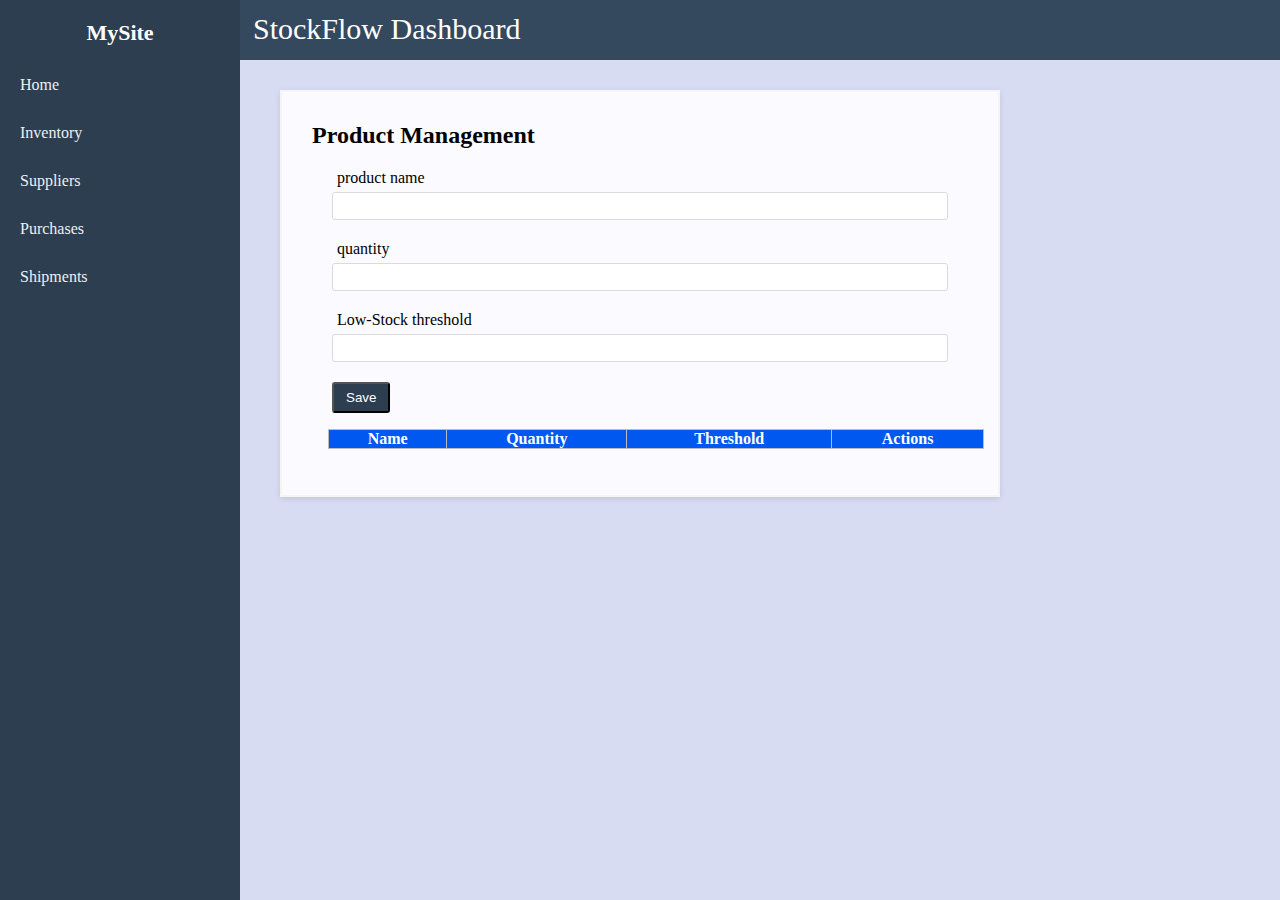
<file: inventory.html>
<html lang="en">

<head>
    <meta charset="UTF-8">
    <meta name="viewport" content="width=device-width, initial-scale=1.0">
    <title>Document</title>
    <link rel="stylesheet" href="style.css" />
</head>

<body>
        <header class="main-header">
        <div class="heading">StockFlow Dashboard</div>
        
    </header>
    <div class="full">
    <nav class="sidebar">
    <h2 class="logo">MySite</h2>
    <ul class="nav-links">

        <li><a href="index.html">Home</a></li>

        <li class="dropdown">
            
            <input type="checkbox" id="inventory">
            <label for="inventory" class="dropdown-btn">Inventory</label>

            <ul class="dropdown-content">
                <li><a href="inventory.html">All Products</a></li>
                <li><a href="separated.html">Stock In / Stock Out</a></li>
            </ul>
        </li>

        <li><a href="suppliers.html">Suppliers</a></li>
        <li><a href="purchase.html">Purchases</a></li>
        <li><a href="shipment.html">Shipments</a></li>

    </ul>
</nav>
    <div class="box2">
        <div>
            <h2>Product Management</h2>
        </div>
        <form id="product-form">
            <input type="hidden" id="product-id" value="" />

            <div class="formfield">
                <label for="name">product name</label>
                <input type="text" id="name" required>
            </div>
            <div class="formfield">
                <label for="quantity">quantity</label>
                <input type="number" id="quantity" required>
            </div>
            <div class="formfield">
                <label for="threshold">Low-Stock threshold</label>
                <input type="number" id="threshold" min="0">
            </div>
            <div>
                <button type="submit" id="submit-btn">Save</button>
                <button type="button" id="cancel-btn" style="display:none">Cancel</button>
            </div>

        </form>
        <table id="products-table" class="products-table">
            <thead>
                <tr>
                    <th>Name</th>
                    <th>Quantity</th>
                    <th>Threshold</th>
                    <th>Actions</th>
                </tr>
            </thead>
            <tbody>

            </tbody>
        </table>


    </div></div>
    
    <script type="module" src="inventory-script.js"></script>

</body>

</html>
</file>
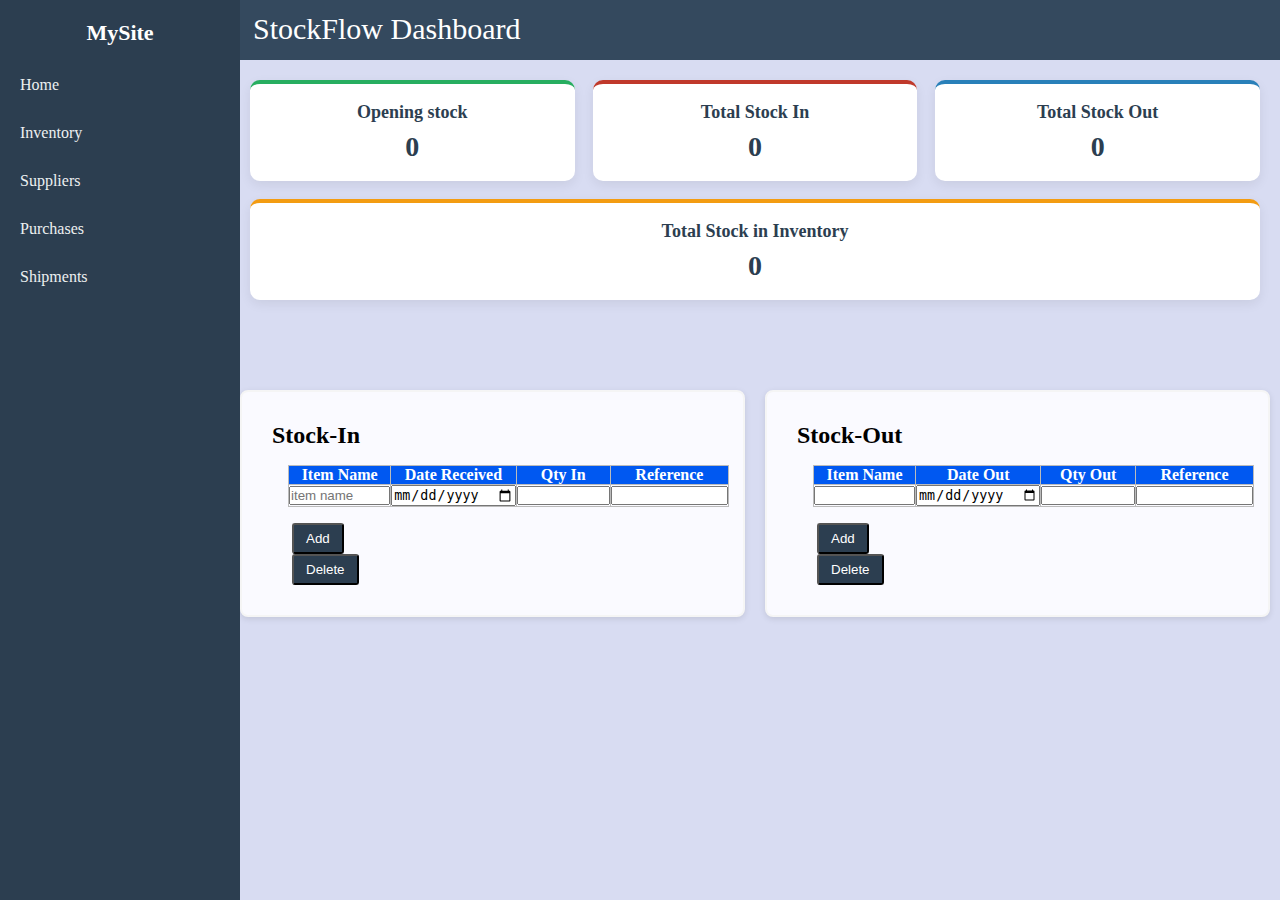
<file: separated.html>
<html lang="en">

<head>
    <meta charset="UTF-8">
    <meta name="viewport" content="width=device-width, initial-scale=1.0">
    <title>Document</title>
    <link rel="stylesheet" href="style.css">


</head>

<body >
    <header class="main-header">
        <div class="heading">StockFlow Dashboard</div>

    </header>
    
        <nav class="sidebar">
            <h2 class="logo">MySite</h2>
            <ul class="nav-links">

                <li><a href="index.html">Home</a></li>

                <li class="dropdown">

                    <input type="checkbox" id="inventory">
                    <label for="inventory" class="dropdown-btn">Inventory</label>

                    <ul class="dropdown-content">
                        <li><a href="inventory.html">All Products</a></li>
                        <li><a href="separated.html">Stock In / Stock Out</a></li>
                    </ul>
                </li>

                <li><a href="suppliers.html">Suppliers</a></li>
                <li><a href="purchase.html">Purchases</a></li>
                <li><a href="shipment.html">Shipments</a></li>

            </ul>
        </nav>

        <div class="summary-container">

            <div class="summary-card Opening">
                <h3>Opening stock</h3>
                <p id="openStock">0</p>
            </div>

            <div class="summary-card in-stock">
                <h3>Total Stock In</h3>
                <p id="totalIn">0</p>
            </div>

            <div class="summary-card ouy-stock">
                <h3>Total Stock Out</h3>
                <p id="totalOut">0</p>
            </div>

            <div class="summary-card total-stock">
                <h3>Total Stock in Inventory</h3>
                <p id="totalStock">0</p>
            </div>

        </div>
        <div class="stock-movement">
            <div class="box3">
                <h2>Stock-In</h2>
                <table class="stock-in">
                    <thead>
                        <tr>
                            <th>Item Name</th>
                            <th>Date Received</th>
                            <th>Qty In</th>
                            <th>Reference</th>
                        </tr>

                    </thead>
                    <tbody>

                    </tbody>
                    <tfoot>
                        <tr>
                            <td><input type="text" id="name1" placeholder="item name"></td>
                            <td><input type="date" id="date1"></td>
                            <td><input type="number" id="qty1"></td>
                            <td><input type="text" id="ref1"></td>
                        </tr>
                    </tfoot>
                </table>
                <div><button type="submit" class="submit-btn">Add</button></div>
                <div><button type="submit" class="delete-selected-btn">Delete</button></div>


            </div>
            <div class="box3">
                <h2>Stock-Out</h2>
                <table class="stock-out">
                    <thead>
                        <tr>
                            <th>Item Name</th>
                            <th>Date Out</th>
                            <th>Qty Out</th>
                            <th>Reference</th>
                        </tr>

                    </thead>
                    <tbody>

                    </tbody>
                    <tfoot>
                        <tr>
                            <td><input type="text" id="name2"></td>
                            <td><input type="date" id="date2"></td>
                            <td><input type="number" id="qty2"></td>
                            <td><input type="text" id="ref2"></td>
                        </tr>
                    </tfoot>
                </table>
                <div><button type="submit" class="submit-btn">Add</button></div>
                <div><button type="submit" class="delete-selected-btn">Delete</button></div>
            </div>
        </div>
    




</body>
<script src="separated-script.js"></script>

</html>
</file>
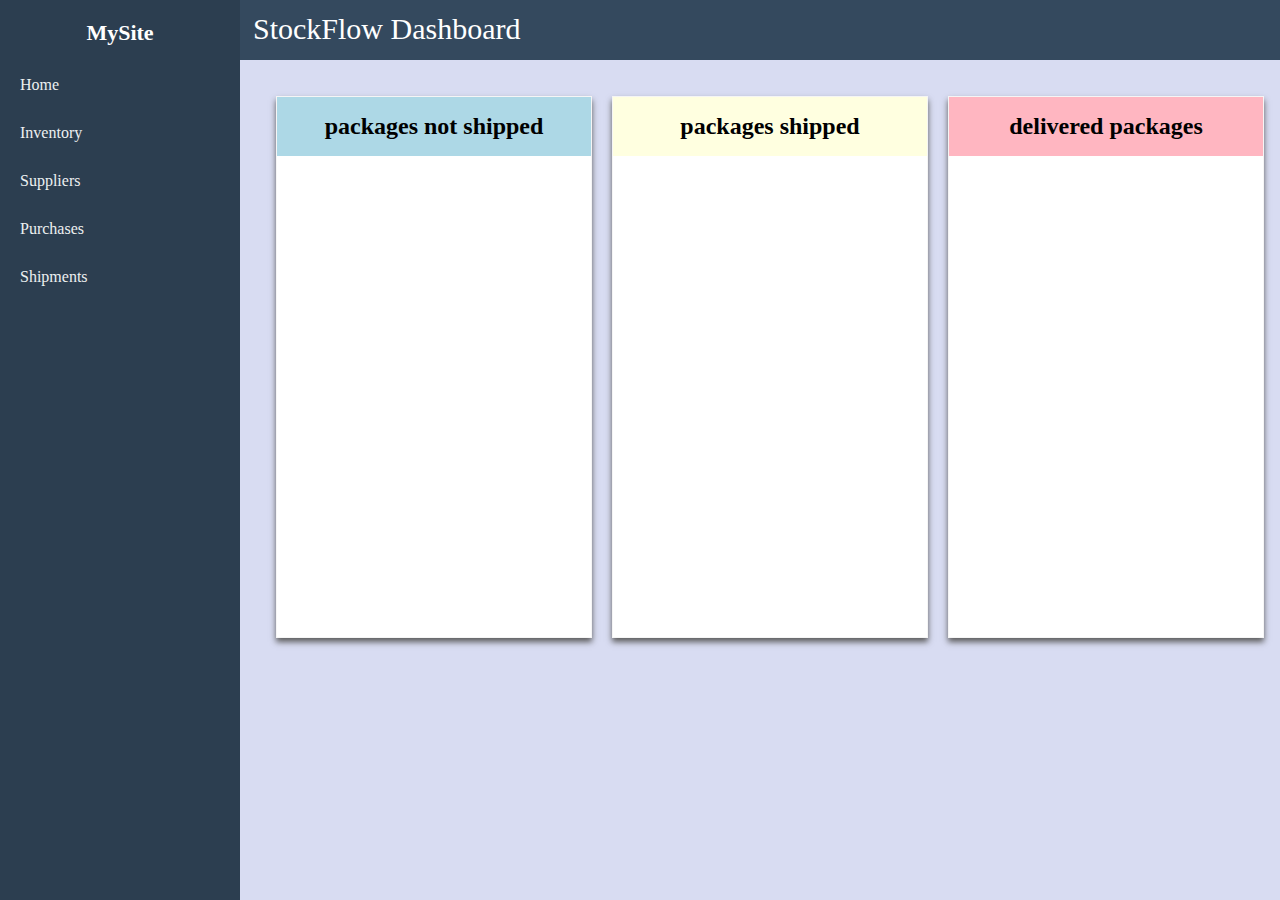
<file: shipment.html>
<html lang="en">

<head>
    <meta charset="UTF-8">
    <meta name="viewport" content="width=device-width, initial-scale=1.0">
    <title>Document</title>
    <link rel="stylesheet" href="style.css">
</head>

<body>
    <header class="main-header">
        <div class="heading">StockFlow Dashboard</div>

    </header>
    <nav class="sidebar">
        <h2 class="logo">MySite</h2>
        <ul class="nav-links">

            <li><a href="index.html">Home</a></li>

            <li class="dropdown">

                <input type="checkbox" id="inventory">
                <label for="inventory" class="dropdown-btn">Inventory</label>

                <ul class="dropdown-content">
                    <li><a href="inventory.html">All Products</a></li>
                    <li><a href="separated.html">Stock In / Stock Out</a></li>
                </ul>
            </li>

            <li><a href="suppliers.html">Suppliers</a></li>
            <li><a href="purchase.html">Purchases</a></li>
            <li><a href="shipment.html">Shipments</a></li>

        </ul>
    </nav>
    <div class="container">
        <div class="cont">
            <h2 class="blue">packages not shipped</h2>
        </div>
        <div class="cont">
            <h2 class="yellow">packages shipped</h2>
        </div>
        <div class="cont">
            <h2 class="pink">delivered packages</h2>
        </div>
    </div>

</body>

</html>
</file>
<file: style.css>
* {
    margin: 0px;
    padding: 0;

}
body{
    background-color: #d8dcf2;
}

.purchase {
    background: url('https://media.gettyimages.com/id/1471601471/video/indian-rupee-sign-currency-symbol-floating-in-the-air-animation-with-alpha-channel-finance.jpg?s=640x640&k=20&c=lsVnQWQrOuSO0tYFlNsITK6B1uTVxhJQ_gTK6cTbxv8=')  ;
    background-blend-mode: lighten;
    background-color: #7788a1
}

.content {
   
    margin-left: 220px;
    padding: 20px 80px;
    width: calc(100% - 220px);
}

h1 {
    padding: 20px;
}


.main2 h2 {
    margin-bottom: 10px;
    color: #2F3E46;
}



.main-header {
    width: 100%;
    height: 60px;
    background-color: #34495e;
    color: white;

}

.heading {
    font-size: 30px;
    padding: 12px 45;
    margin-left: 208px;
}

.sidebar {
    position: fixed;
    left: 0;
    top: 0px;           
    width: 200px;
    background-color: #2c3e50;
    padding: 20px;
    overflow-y: auto;
    bottom: 0;
    height: 100vh;

}

.full{
    display: flex;
    
}

.sidebar .logo {
    color: #fff;
    font-size: 22px;
    margin-bottom: 30px;
    text-align: center;
}

.dropdown input {
    display: none;

}

.dropdown-content {
    display: none;
    list-style: none;
    padding-left: 0;
    font-weight: 10px;

}

.dropdown input:checked~.dropdown-content {
    display: block;

}

.dropdown-content li a {
    font-size: 13px;
    padding: 10px 25px;
}

.nav-links {
    list-style: none;
}

.nav-links li {
    margin: 30px 0;
}

.nav-links a,
.sidebar label {
    text-decoration: none;
    color: #ecf0f1;
    font-size: 16px;
    transition: 0.3s;
    font-weight: 15px;
}

.nav-links a:hover,
.sidebar label:hover {
    color: #3498db;
    padding-left: 8px;
}

.box,
.box2 {
    border: 2px solid whitesmoke;
    padding: 30px;
    margin: 20px;
    width: 60vw;
    background-color: rgb(250 250 255);
    box-shadow: 0 2px 6px rgba(0, 0, 0, 0.1);
    margin: 30px 280px;

}



.formfield {
    margin: 20px;
}

.formfield label {
    display: block;
    margin: 5px;
}

.box2 {
    display: block;

}

.box3 {
    border: 2px solid whitesmoke;
    padding: 30px;
    width: 60vw;
    background-color: rgb(250 250 255);
    box-shadow: 0 2px 6px rgba(0, 0, 0, 0.1);

    border-radius: 8px;
}

.formfield input {
    width: 100%;
    border: 1px solid rgb(223 218 218);
    height: 28px;
    border-radius: 3px;
}

table {
    width: 100%;
    margin: 16px;
    border-collapse: collapse;

}

table th,
table td {
    border: 1px solid rgb(187, 187, 187);
}

button {
    background-color: #2c3e50;
    color: white;
    cursor: pointer;
    border-radius: 3px;
    padding: 6px 12px;
    margin-left: 20px;
}

table input {
    width: 100%;
}

tr.selected {
    background-color: #ffdddd;
}

.container {
    display: flex;
    justify-content: space-between;
    gap: 20px;
    padding: 16px;
    margin-left: 260px;
    margin-top: 20px;
}

.cont {
    flex: 1;
    background: white;
    border: 1px solid whitesmoke;
    text-align: center;
    height: 60vh;
    box-shadow: 0px 4px 6px rgb(92, 92, 92);
}

.blue {
    background-color: lightblue;
}

.yellow {
    background-color: lightyellow;
}

.pink {
    background-color: lightpink;
}

.blue,
.yellow,
.pink {
    padding: 16px;
}


.login-page {
    justify-items: center;
    display: flex;
    justify-content: center;
}

.signup,
.login {
    background-color: white;
    border-radius: 8px;
    padding: 74px 90px;
    margin: 129px 48px
}

.login-page input {
    margin: 10px;
}

.logout {
    background-color: red;
}

.main-heading {
    text-align: center;
}

.main-page {
    background: linear-gradient(45deg, #4a69d9, #c050fd3b);
}

.stock-movement {
    display: flex;
    margin-top: 90px;
    margin-left: 240px;
    gap: 20px;
    margin-right: 10px;
}

.stock-in th,
.stock-out th, .products-table {
    background-color: #0058f1;
    color: #fff;
}


.summary-container {
    display: flex;
    justify-content: space-between;
    margin-left: 250px;
    
    margin-top: 20px;
    margin-right: 20px;
    gap: 18px;
    flex-wrap: wrap;
}

.summary-card {
    flex: 1 1 200px;
    background: #fff;
    padding: 18px 20px;
    border-radius: 10px;
    box-shadow: 0 4px 12px rgba(0, 0, 0, 0.07);
    text-align: center;
    transition: 0.2s ease;
}

.summary-card:hover {
    transform: translateY(-3px);
    box-shadow: 0 6px 20px rgba(0, 0, 0, 0.12);
}

.summary-card h3 {
    font-size: 18px;
    color: #2c3e50;
    margin-bottom: 8px;
    font-weight: 600;
}

.summary-card p {
    font-size: 28px;
    font-weight: bold;
    margin-top: 4px;
    color: #2c3e50;
}

/* Card Colors */
.Opening {
    border-top: 4px solid #27ae60;
}

.in-stock {
    border-top: 4px solid #c0392b;
}

.ouy-stock {
    border-top: 4px solid #2980b9;
}

.total-stock {
    border-top: 4px solid #f39c12;
}


.cards {

    background: white;
    border-radius: 8px;
    padding: 1rem;
    box-shadow: 0 2px 6px rgba(0, 0, 0, 0.1);
    margin: 1rem 0.7rem;
    font-size: 1rem;
    color: #0f2b45;
    font-weight: bold;
}

.main1 {
    display: flex;
    flex-wrap: wrap;
    gap: 1rem;
    margin-bottom: 2rem;
}

.main2 {
    width: 100%;
    margin-top: 1.5rem;
}


.purchase-table th{
    background-color: #6690af;
    color: white;
    font-size: 16px;

}
.purchase-table tbody{
    background-color: lightblue;
}
</file>
